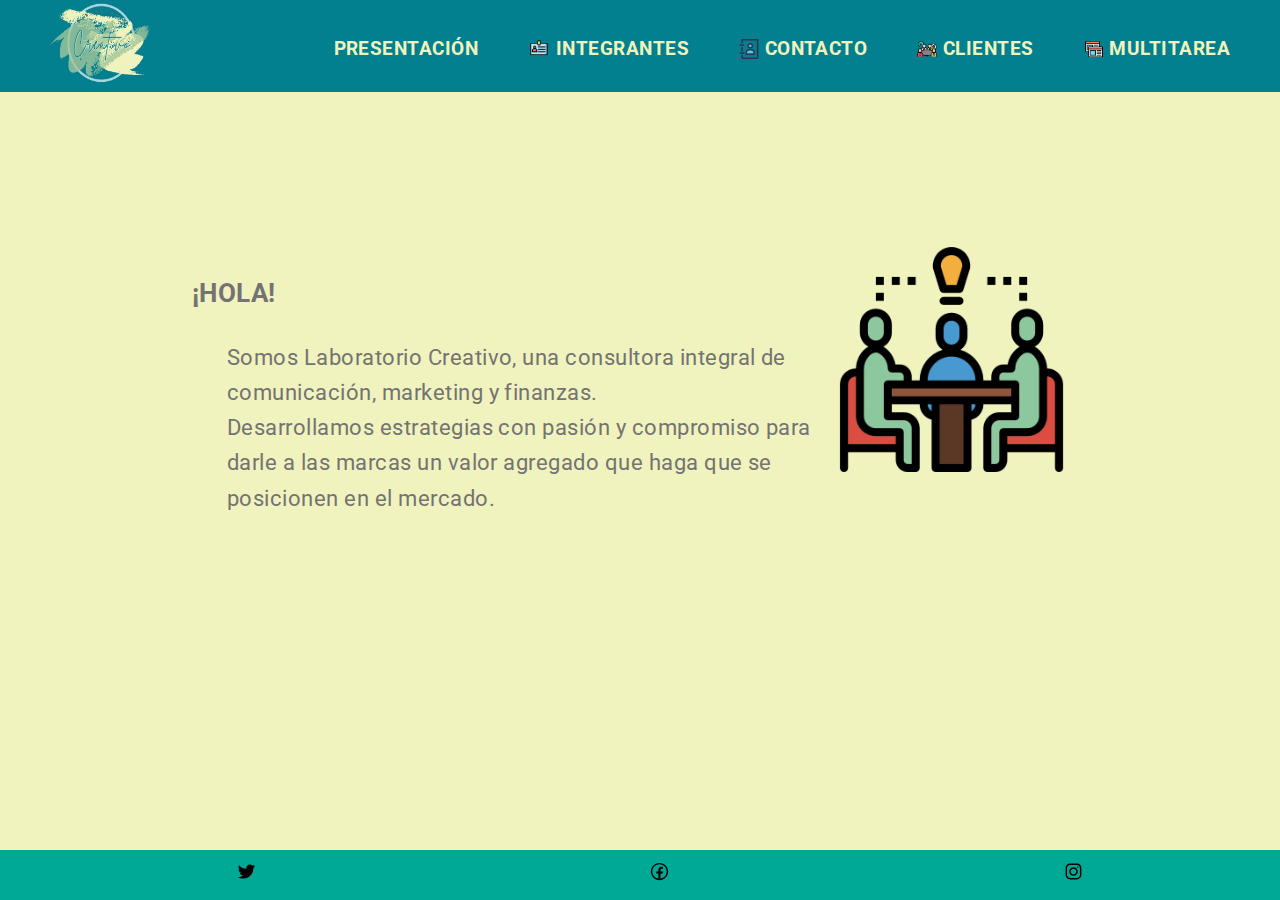
<file: index.html>
<!DOCTYPE html>
<html lang="en">

<head>
  <meta charset="UTF-8">
  <meta http-equiv="X-UA-Compatible" content="IE=edge">
  <meta name="viewport" content="width=device-width, initial-scale=1.0">
  <link rel="stylesheet" type="text/css" href="./css/css-index/index.css" />
  <title>Laboratorio Creativo</title>
</head>

<body>
  <header class="cabecera">
    <div class="cabecera__logo"><a href="#"><img src="./img/img-index/empresa7.jpg" alt="image" height="80" width="100"
          class="logo"></a></div>
    <nav>
      <ul class="cabecera__menu">
        <li class="cabecera__item"><a href="./index.html">Presentación</a></li>
        <li class="cabecera__item"><img src="./img/img-contacto/persona1.png" alt="image-presenracion-personal"
            height="22" width="22" class="logocont menu-icono"><a
            href="./presentacionPersonal.html">&nbsp;Integrantes</a></li>
        <li class="cabecera__item"><img src="./img/img-contacto/contacto.png" alt="image-contacto" height="20"
            width="20" class="logocont menu-icono"><a href="./contacto.html">&nbsp;Contacto</a></li>
        <li class="cabecera__item"><img src="./img/img-index/presentacion3.png" alt="imagen-consulta-clientes"
            height="20" width="20" class="logocont menu-icono"><a href="./Consulta-API.html">&nbsp;Clientes</a></li>
        <li class="cabecera__item"><img src="./img/img-multitarea/multarea.png" height="20" width="20"
            class="logocont menu-icono"><a href="./wizard.html">&nbsp;Multitarea</a></li>
      </ul>
    </nav>
  </header>

  <main class="container">
    <div class="descripcion">
      <div class="texto">
        <h3>¡HOLA!</h3>
        <p class="textodescripcion">Somos Laboratorio Creativo, una consultora integral de comunicación, marketing y
          finanzas. <br>
          Desarrollamos estrategias con pasión y compromiso para darle a las marcas un valor agregado que haga que
          se posicionen en el mercado.</p>
      </div>
      <div style="text-align:width;"><img src="./img/img-index/presentacion2.png" class="float-end imagen">
      </div>

    </div>

  </main>

  <footer>
    <div class="pie">
      <ul class="pie__redes">
        <li><a href="https://www.twitter.com/" target="_blank"><img src="./img/img-index/twitter.svg"
              class="pie__icono"></a></li>
        <li><a href="https://www.facebook.com/" target="_blank"><img src="./img/img-index/facebook.svg"
              class="pie__icono"></a></li>
        <li><a href="https://www.instagram.com/" target="_blank"><img src="./img/img-index/instagram.svg"
              class="pie__icono"></a></li>
      </ul>
    </div>
  </footer>
</body>

</html>
</file>
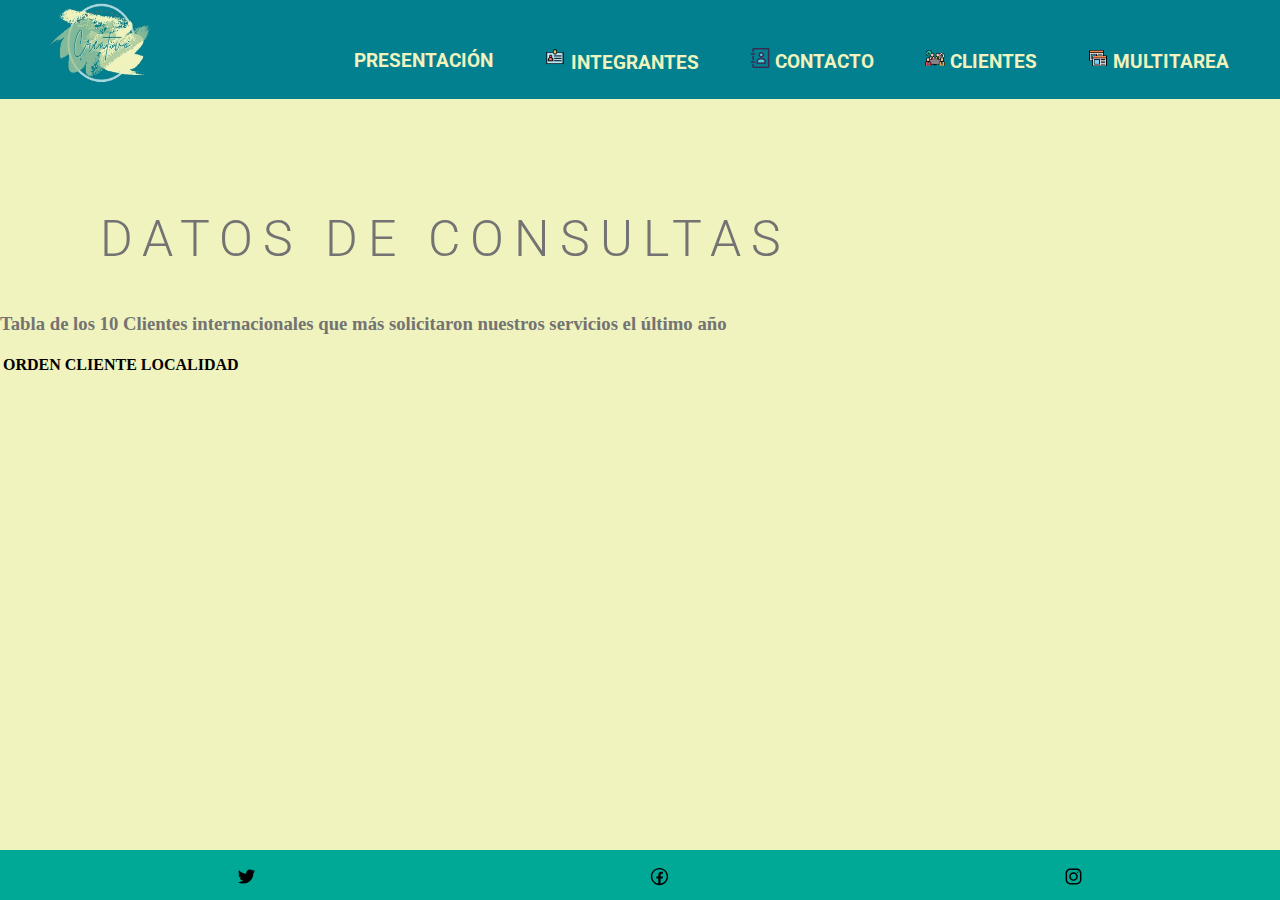
<file: Consulta-API.html>
<!DOCTYPE html>
<html lang="en">

<head>
    <meta charset="UTF-8">
    <meta http-equiv="X-UA-Compatible" content="IE=edge">
    <meta name="viewport" content="width=device-width, initial-scale=1.0">
    <title>Laboratorio Creativo - Clientes</title>
    <link rel="stylesheet" href="css/css-Consulta-API/consulta-api.css">
    <link href="https://cdn.jsdelivr.net/npm/bootstrap@5.3.0-alpha3/dist/css/bootstrap.min.css" rel="stylesheet"
        integrity="sha384-KK94CHFLLe+nY2dmCWGMq91rCGa5gtU4mk92HdvYe+M/SXH301p5ILy+dN9+nJOZ" crossorigin="anonymous">
</head>

<body>
    <script src="./js/jquery-3.6.4.min.js"></script>
    <script src="./js/app.js"></script>
    <header class="cabecera">
        <div class="cabecera__logo"><a href="#"><img src="./img/img-index/empresa7.jpg" alt="image" height="80"
                    width="100" class="logo"></a></div>
        <nav>
            <ul class="cabecera__menu">
                <li class="cabecera__item"><a href="./index.html">Presentación</a></li>
                <li class="cabecera__item"><img src="./img/img-contacto/persona1.png" alt="image-presenracion-personal"
                        height="22" width="22" class="logocont menu-icono"><a
                        href="./presentacionPersonal.html">&nbsp;Integrantes</a></li>
                <li class="cabecera__item"><img src="./img/img-contacto/contacto.png" alt="image-contacto" height="20"
                        width="20" class="logocont menu-icono"><a href="./contacto.html">&nbsp;Contacto</a></li>
                <li class="cabecera__item"><img src="./img/img-index/presentacion3.png" alt="imagen-consulta-clientes"
                        height="20" width="20" class="logocont menu-icono"><a
                        href="./Consulta-API.html">&nbsp;Clientes</a>
                </li>
                <li class="cabecera__item"><img src="./img/img-multitarea/multarea.png" height="20" width="20"
                        class="logocont menu-icono"><a href="./wizard.html">&nbsp;Multitarea</a></li>
            </ul>
        </nav>
    </header>

    <div class="container">
        <div class="row">
            <div class="col">
                <h1>Datos de consultas</h1>
            </div>
        </div>
        <div class="row">
            <div class="col">
                <h3>Tabla de los 10 Clientes internacionales que más solicitaron nuestros servicios el último año</h3>
            </div>
        </div>
        <div class="row">
            <div class="col">
                <table id="tabla" class="table table-success table-hover table-striped table-bordered border-dark">
                    <thead class="table-light table-bordered border-dark">
                        <tr>
                            <th scope="col">ORDEN</th>
                            <th scope="col">CLIENTE</th>
                            <th scope="col">LOCALIDAD</th>
                        </tr>
                    </thead>

                    <tbody>
                        <!-- Aquí irá el contenido de la tabla que surge como respuesta a la consulta de la API -->
                    </tbody>

                </table>
            </div>
        </div>

    </div>

    <footer>
        <div class="pie">
            <ul class="pie__redes">
                <li><a href="https://www.twitter.com/" target="_blank"><img src="./img/img-index/twitter.svg"
                            class="pie__icono"></a></li>
                <li><a href="https://www.facebook.com/" target="_blank"><img src="./img/img-index/facebook.svg"
                            class="pie__icono"></a></li>
                <li><a href="https://www.instagram.com/" target="_blank"><img src="./img/img-index/instagram.svg"
                            class="pie__icono"></a></li>
            </ul>
        </div>
    </footer>

    <script src="https://cdn.jsdelivr.net/npm/bootstrap@5.3.0-alpha3/dist/js/bootstrap.bundle.min.js"
        integrity="sha384-ENjdO4Dr2bkBIFxQpeoTz1HIcje39Wm4jDKdf19U8gI4ddQ3GYNS7NTKfAdVQSZe"
        crossorigin="anonymous"></script>

    <script src="./js/app.js" type="module"></script>
</body>

</html>
</file>
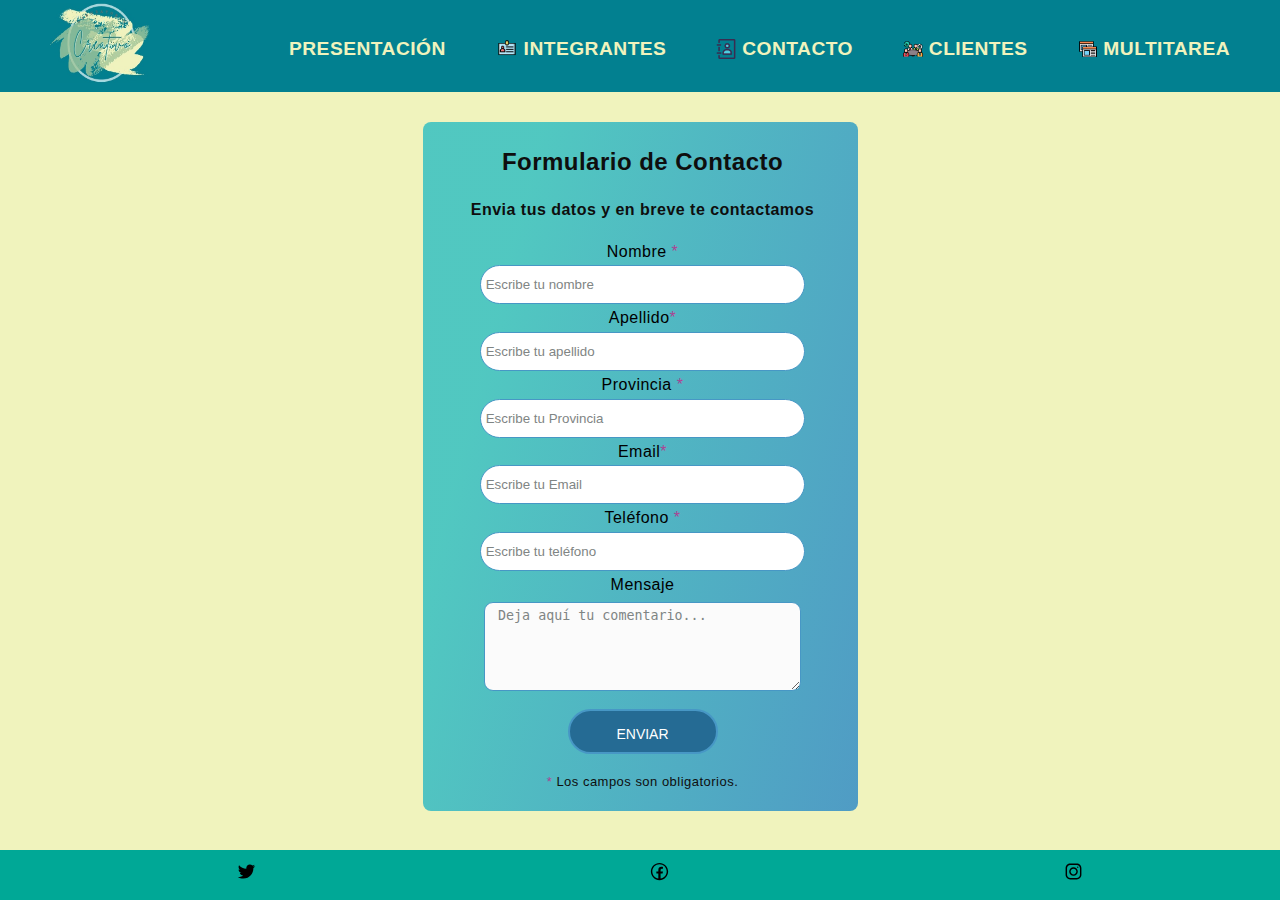
<file: contacto.html>
<!DOCTYPE html>
<html lang="en">

<head>
  <meta charset="UTF-8" />
  <meta http-equiv="X-UA-Compatible" content="IE=edge" />
  <meta name="viewport" content="width=device-width, initial-scale=1.0" />
  <link rel="stylesheet" type="text/css" href="./css/css-contacto/contacto.css" />
  <title>Laboratorio Creativo - Contacto</title>
  <!-- Inlcuir JQuery -->
  <script src="http://ajax.googleapis.com/ajax/libs/jquery/3.0.0/jquery.min.js"></script>
</head>

<body>
  <header class="cabecera">
    <div class="cabecera__logo">
      <a href="#"><img src="./img/img-index/empresa7.jpg" alt="image" height="80" width="100" class="logo" /></a>
    </div>
    <nav>
      <ul class="cabecera__menu">
        <li class="cabecera__item">
          <a href="./index.html">Presentación</a>
        </li>
        <li class="cabecera__item">
          <img src="./img/img-contacto/persona1.png" alt="image-presenracion-personal" height="22" width="22"
            class="logocont menu-icono" /><a href="./presentacionPersonal.html">&nbsp;Integrantes</a>
        </li>
        <li class="cabecera__item">
          <img src="./img/img-contacto/contacto.png" alt="image-contacto" height="20" width="20"
            class="logocont menu-icono" /><a href="./contacto.html">&nbsp;Contacto</a>
        </li>
        <li class="cabecera__item">
          <img src="./img/img-index/presentacion3.png" alt="imagen-consulta-clientes" height="20" width="20"
            class="logocont menu-icono" /><a href="./Consulta-API.html">&nbsp;Clientes</a>
        </li>
        <li class="cabecera__item">
          <img src="./img/img-multitarea/multarea.png" height="20" width="20" class="logocont menu-icono" /><a
            href="./wizard.html">&nbsp;Multitarea</a>
        </li>
      </ul>
    </nav>
  </header>
  <div class="contact_form">
    <div class="formulario">
      <h1>Formulario de Contacto</h1>
      <h3>Envia tus datos y en breve te contactamos</h3>
      <form>
        <div>
          <label for="nombre" class="colocar_nombre">Nombre <span class="obligatorio">*</span></label>
          <!--Label: representa una etiqueta para un elemento en una interfaz de usuario.--->
          <input type="text" name="introducir_nombre" id="nombre" required="obligatorio"
            placeholder=" Escribe tu nombre" />
        </div>
        <!--for: el atributo for se utiliza para determinar el ID del elemento de entrada al que se debe asociar el título-->
        <div>
          <label for="apellido" class="colocar_apellido">Apellido<span class="obligatorio">*</span></label>
          <!--Label: representa una etiqueta para un elemento en una interfaz de usuario.--->
          <input type="text" name="introducir_apellido" id="apellido" required="obligatorio"
            placeholder=" Escribe tu apellido" />
        </div>
        <div>
          <!--<input> se usa para crear controles interactivos para formularios basados en la web con el fin de recibir datos del usuario-->
          <label for="provincia" class="colocar_provicia">Provincia <span class="obligatorio">*</span></label>
          <input type="provincia" name="introducir_provincia" id="provincia" required="obligatorio"
            placeholder=" Escribe tu Provincia" />
        </div>
        <div>
          <label for="email" class="colocar_email">Email<span class="obligatorio">*</span></label>
          <input type="email" name="introducir_email" id="email" required="obligatorio"
            placeholder=" Escribe tu Email" />
        </div>
        <div>
          <label for="telefone" class="colocar_telefono">Teléfono <span class="obligatorio">*</span></label>
          <input type="tel" name="introducir_telefono" id="telefono" required="obligatorio" minlength="10"
            placeholder=" Escribe tu teléfono" />
        </div>
        <!--atributo placeholder: consejo o indicación corta que puede consistir en una solo palabra o en una pequeña frase-->
        <!--El atributo required de HTML es una característica de tipo booleana que puede introducirse en una etiqueta input. Al ser de tipo booleano, este atributo ejerce su función con el simple hecho de existir dentro de la etiqueta.-->
        <div>
          <label for="mensaje" class="colocar_mensaje">Mensaje</label>
          <textarea name="introducir_mensaje" class="texto_mensaje" id="mensaje"
            placeholder=" Deja aquí tu comentario..."></textarea>
        </div>

        <button type="submit" name="enviar_formulario" id="enviar">
          <p>Enviar</p>
        </button>
        <p class="aviso">
          <span class="obligatorio"> * </span>Los campos son obligatorios.
        </p>
      </form>
    </div>
  </div>

  <footer>
    <div class="pie">
      <ul class="pie__redes">
        <li>
          <a href="https://www.twitter.com/" target="_blank"><img src="./img/img-index/twitter.svg"
              class="pie__icono" /></a>
        </li>
        <li>
          <a href="https://www.facebook.com/" target="_blank"><img src="./img/img-index/facebook.svg"
              class="pie__icono" /></a>
        </li>
        <li>
          <a href="https://www.instagram.com/" target="_blank"><img src="./img/img-index/instagram.svg"
              class="pie__icono" /></a>
        </li>
      </ul>
    </div>
  </footer>
</body>

</html>
</file>
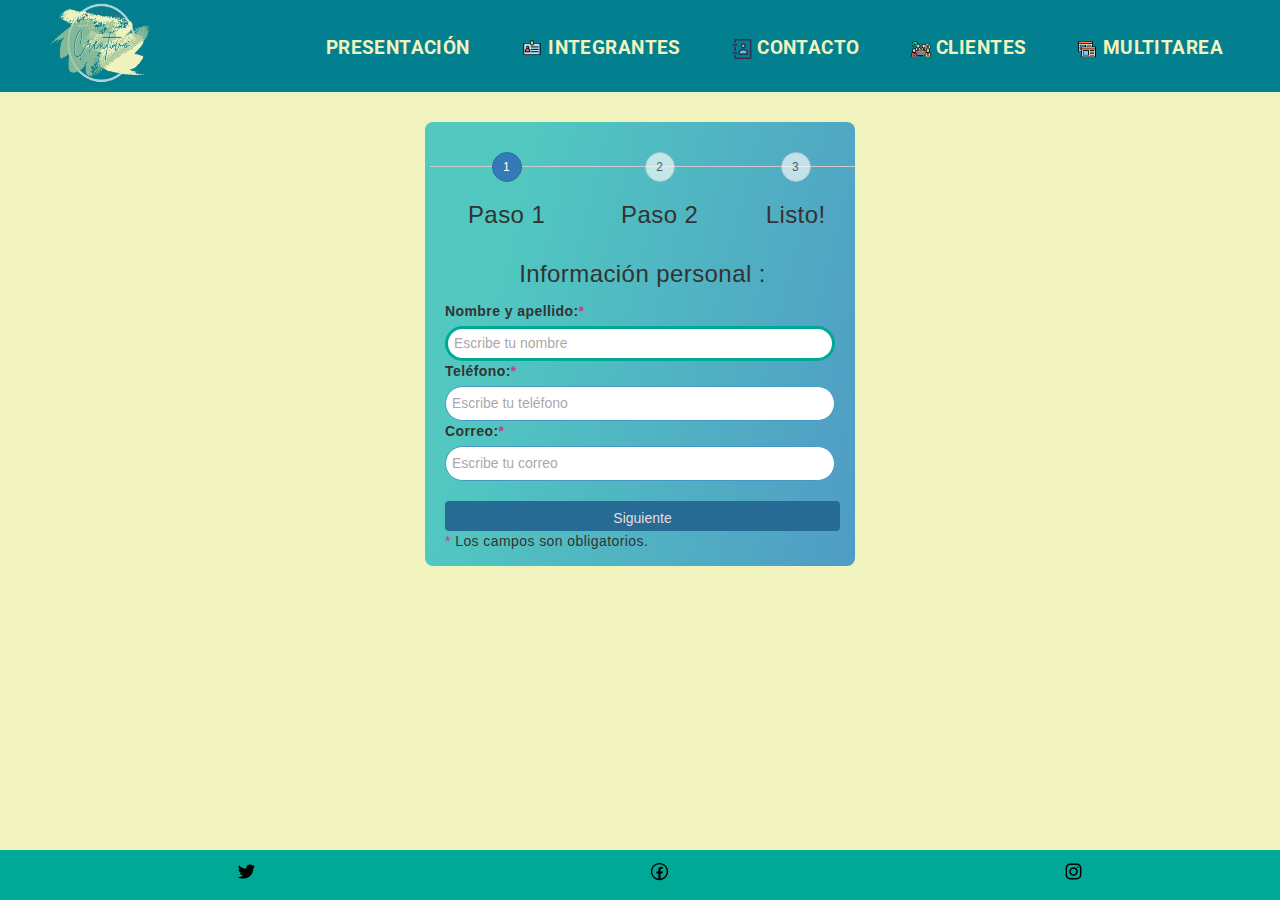
<file: wizard.html>
<!DOCTYPE html>
<html lang="en">

<head>
    <meta charset="UTF-8">
    <meta http-equiv="X-UA-Compatible" content="IE=edge">
    <meta name="viewport" content="width=device-width, initial-scale=1.0">
    <link rel="stylesheet" href="./css/css-wizard/wizard.css">
    <script src="https://ajax.googleapis.com/ajax/libs/jquery/3.1.1/jquery.min.js"></script>
    <link href="https://maxcdn.bootstrapcdn.com/bootstrap/3.3.7/css/bootstrap.min.css" rel="stylesheet">
    <script src="https://maxcdn.bootstrapcdn.com/bootstrap/3.3.7/js/bootstrap.min.js"></script>
    <title>Laboratorio Creativo - Multitarea</title>
</head>

<body class="cuerpo">
    
    <header class="cabecera">
        <div class="cabecera__logo"><a href="#"><img src="./img/img-index/empresa7.jpg" alt="image" height="80"
                    width="100" class="logo"></a></div>
        <nav><br>
            <ul class="cabecera__menu">
                
                <li class="cabecera__item"><a href="./index.html">Presentación</a></li>
                <li class="cabecera__item"><img src="./img/img-contacto/persona1.png" alt="image-presenracion-personal"
                        height="22" width="22" class="logocont menu-icono"><a
                        href="./presentacionPersonal.html">&nbsp;Integrantes</a></li>
                <li class="cabecera__item"><img src="./img/img-contacto/contacto.png" alt="image-contacto" height="20"
                        width="20" class="logocont menu-icono"></a><a href="./contacto.html">&nbsp;Contacto</a></li>
                <li class="cabecera__item"><img src="./img/img-index/presentacion3.png" alt="imagen-consulta-clientes"
                        height="20" width="20" class="logocont menu-icono"></a><a href="./Consulta-API.html">&nbsp;Clientes</a>
                </li>
                <li class="cabecera__item"><img src="./img/img-multitarea/multarea.png" height="20" width="20"
                        class="logocont menu-icono"></a><a href="./wizard.html">&nbsp;Multitarea</a></li>
            </ul>
        </nav>
    </header>

    <div class="contact_wizard">
        <div class="stepwizard">
            <div class="stepwizard-row setup-panel">
                <div class="stepwizard-step">
                    <a href="#step-1" type="button" class="btn btn-primary btn-circle" id="btn-circle">1</a>
                    <h3>Paso 1</h3>
                </div>
                <div class="stepwizard-step">
                    <a href="#step-2" type="button" class="btn btn-default btn-circle" id="btn-circle"
                        disabled="disabled">2</a>
                    <h3>Paso 2</h3>
                </div>
                <div class="stepwizard-step">
                    <a href="#step-3" type="button" class="btn btn-default btn-circle" id="btn-circle"
                        disabled="disabled">3</a>
                    <h3>Listo!</h3>
                </div>

            </div>
        </div>

        <div class="row setup-content " id="step-1">
            <div class="col-xs-12">
                <div class="col-md-12">
                    <h3>Información personal : </h3>
                    <div class="formulario">
                        <label for="nombre">Nombre y apellido:<span class="obligatorio">*</span></label>
                        <input type="text" id="nombre" name="nombre" required="obligatorio"
                            placeholder=" Escribe tu nombre"><br>
                        <label for="nombre">Teléfono:<span class="obligatorio">*</span></label>
                        <input type="number" id="telefono" name="telefono" required="obligatorio"
                            placeholder=" Escribe tu teléfono"><br>
                        <label for="correo">Correo:<span class="obligatorio">*</span></label>
                        <input type="text" id="correo" name="correo" required="obligatorio"
                            placeholder=" Escribe tu correo"><br>
                    </div>
                    <br>
                    <button class="btn btn-light btn-block nextBtn pull-right" type="submit">
                        <p>Siguiente</p>
                    </button><br>
                    <p class="aviso">
                    
                    <span class="obligatorio"> * </span>Los campos son obligatorios.</p>
                </div>
                
            </div>
        </div>

        <div class="row setup-content" id="step-2">
            <div class="col-xs-12">
                <div class="col-md-12">
                    <h3>Datos varios :</h3>
                    <div class="formulario">
                        <label for="postal">Código postal:<span class="obligatorio">*</span></label>
                        <input type="number" id="postal" name="postal" required="obligatorio"
                            placeholder=" Escribe tu código postal"><br>
                        <label for="direccion">Direccion:<span class="obligatorio">*</span></label>
                        <input type="text" id="direccion" name="direccion" required="obligatorio"
                            placeholder=" Escribe tu dirección"><br>
                        <label for="medio">¿Como nos encontraste?:<span class="obligatorio">*</span></label><br>
                        <select id="medio" name="medio" required="obligatorio" class="medio">
                            <option value="internet">internet</option>
                            <option value="recomendación">recomendación</option>
                            <option value="ya nos conocía">ya los conocía</option>
                        </select>
                    </div>
                    <br>
                    <button class="btn btn-light btn-block nextBtn pull-right" type="submit">
                        <p>Siguiente</p>
                    </button><p class="aviso">
                        <span class="obligatorio"> * </span>Los campos son obligatorios.
                    </p>
                </div>
                
            </div>
        </div>
        <div class="row setup-content" id="step-3">
            <div class="col-xs-12">
                <div class="col-md-12">
                    <h3>Solicitud terminada!</h3>
                    <br>
                    <button class="btn btn-light nextBtn btn-block pull-right" type="submit" id="miBoton"
                        onClick="mostrarDatos()">
                        <p>Finalizar!</p>
                    </button>
                </div>
            </div>
        </div>
    </div>

   <footer>
    <div class="pie">
      <ul class="pie__redes">
        <li><a href="https://www.twitter.com/" target="_blank"><img src="./img/img-index/twitter.svg"
              class="pie__icono"></a></li>
        <li><a href="https://www.facebook.com/" target="_blank"><img src="./img/img-index/facebook.svg"
              class="pie__icono"></a></li>
        <li><a href="https://www.instagram.com/" target="_blank"><img src="./img/img-index/instagram.svg"
              class="pie__icono"></a></li>
      </ul>
    </div>
  </footer>
  <script src="./js/wizard.js"></script>
</body>
</html>
</file>
<file: css/css-index/index.css>
@import url('https://fonts.googleapis.com/css2?family=Roboto:wght300;@900&display=swap');

/* Agregado ----------Es para reseatear los valores que por defecto traen estos atributos en los navegadores */
html, body{
    margin: 0;
    padding: 0;
}

body {
    /*background-image: url(ubicacion de la foto de fondo, debe ser la misma carpeta); */
    background-size:auto;
    background-color: #f0f3bd;
    width: 100%;
    height: 100%;
    font-family: 'Poppins', sans-serif; /* tipo de fuente */
    letter-spacing: 0.03em;
    line-height: 1.6;
}

/* header desde*/
.cabecera {
    display: flex;
    background: #028090;
    justify-content: space-between;
    padding-top: 3px;
    padding-bottom: 1px;
    width: 100%;
  }
  
  .cabecera__menu {
     display: flex;
      width: 100%;
      align-items: center;
      list-style: none;
      padding-top: 5px;
  }
  
  .cabecera__item {
    display: flex;
    align-items: center;
      margin-right: 50px;
      text-transform: uppercase; /* transforma minúsculas en mayusculas */
      font-family: 'Roboto', 'Open Sans', sans-serif;
      font-size: larger;
      font-weight: bolder;
  }
  
  .cabecera__item a {
      text-decoration: none; /* le quita el subrayado del link */
      color: #f0f3bd;
  }
  
  .cabecera__logo {
    padding-left: 50px;
    align-items: center;
  }
  /* header hasta*/

.container {
    margin-top: 12%;
    justify-content: center;
}

nav {
    display: flex;
    align-items: center;
}

main {
    background-color: #f0f3bd;
    margin-left: 190px;
}


.titulo{
    letter-spacing: 0.20em; /* espacio entre letras */
    line-height: 1.6;   /* interlineado */
    margin-left: 100px;
    font-size: 50px;
    font-weight: 800;
    color: #028090; 
    padding-top: 30;
    font-family: Cambria, Cochin, Georgia, Times, 'Times New Roman', serif; /* anterior 'Roboto', sans-serif */
}


.descripcion {
    font-family: 'Roboto', sans-serif;
    font-size: 22px;
    line-height: 1.6;
    max-width: 80%;
    padding: 2px;
    color: #747373;
    display: flex;
    margin-top: 120px;
}
.textodescripcion{
    padding-left: 35px;
    
}

.imagen{
    /* height: 300px; 
    width: 350px; */
    height: 25vh;
}

.pie {
    background-color: #00a896; /* color del pie de la pagina */
    position: fixed; /* acomoda el footer */
    height: 50px;
    bottom: 0; /* proximidad al piso de la pagina - Posicionamos el pie pegada hacia abajo*/
    width: 100%; /* ancho */
    text-align: center;
    display: flex;
    align-items: center;
    margin-bottom: 0;
}

.pie__redes{
    display: flex; /* esto es para que lo items q contiene la ul se coloquen horizontal */
    justify-content: space-around; /* espacio alrededor de los elementos */
    width: 100%;
    list-style: none; /* para quitarle la viñeta a los li de las ul */
}

.pie__icono {
    width: 23px; /* ancho del icono */
    height: 23px; /*alto del icono */
}

/*---------------- RESPONSIVE------------------ */

@media screen and (max-width: 425px) {
    /* body, header {
        max-width: 425px;
    } */

    .cabecera{
        max-width: 425px;
        padding-left: 0;
        display: flex;
        flex-wrap: wrap;
        justify-content: center;
    }
    
    .cabecera__logo {
        padding: 0;
    }

    .cabecera__logo img {
        padding-top: 50px;
    }

    nav {
        max-width: 400px;
    }

    .cabecera__menu {
        flex-direction: column;
        align-items: center;
    }
    .menu-icono{
        display: none;
    }

    .cabecera__item{
        margin: 0;
    }


    main {
        margin-left: 0;
        text-align: center;
        padding-left: 0;
    } 

    .titulo {
        margin-left: 0;
    }
    
    .descripcion{
        max-width: 100%;
    } 
    #presentacion2{
        float: none;
        width: 425px;
        height: 250px;
        align-items: center;
    }
    p {
        text-align: justify;        
    }

    .imagen {
        display: none;
    }
   
    .pie {
        max-width: 425px;
    }

    .pie__redes {
        margin-left: 0;
        flex: auto;
        max-width: 425px;
        justify-content: space-around;
        text-align: center;
        align-items: center;
    }
}

@media screen and (min-width: 426px) and (max-width: 766px) {
    body, header {
        max-width: 766px;
    }

    .cabecera__logo {
        display: flex;
    }

    .cabecera__menu {
        flex-wrap: wrap;
        justify-content: space-around;
    }

    .menu-icono{
        display: none;
    }

    .imagen {
        display: none;
    }
    
    .pie {
        max-width: 766px;
    }
}


@media screen and (min-width: 767px) and (max-width:959px){
    body, header {
        max-width: 959px;
    }

    .cabecera__logo {
        display: flex;
    }

    .cabecera__menu {
        flex-wrap: wrap;
        justify-content: space-around;
    }
    .menu-icono{
        display: none;
    }
    .pie {
        max-width: 959px;
    }
}

@media screen and (min-width: 960px) and (max-width:1023px) {
    header {
        max-width: 1023px;
    }
    .cabecera{
        display: inline-block;
    }
    .cabecera__logo {
        display: flex;
        justify-content: center;
    }
    .cabecera__menu {
        justify-content: space-around;
    }
    .menu-icono{
        display: none;
    }
}

@media screen and (min-width: 1024px) and (max-width:1181px) {
    header {
        max-width: 1181px;
    }
    .cabecera{
        display: inline-block;
    }
    .cabecera__logo {
        display: flex;
        justify-content: center;
    }
    .cabecera__menu {
        justify-content: space-around;
    }
    .menu-icono{
        display: none;
    }
}
</file>
<file: css/css-Consulta-API/consulta-api.css>
/* Importación de fuentes de google fonts */
@import url('https://fonts.googleapis.com/css2?family=Roboto:wght300;@900&display=swap');

/* Agregado ----------Es para reseatear los valores que por defecto traen estos atributos en los navegadores */
html,
body {
    margin: 0 !important;
    padding: 0 !important;
    background-color: #f0f3bd !important;
}
/* header desde*/
.cabecera {
    display: flex;
    background: #028090;
    justify-content: space-between;
    padding-top: 3px !important;
    padding-bottom: 9px !important;
    padding-right: 6px !important;
    width: 100%;
  }
  
  .cabecera__menu {
     display: flex;
      width: 100%;
      align-items: center;
      list-style: none;
      padding-top: 28px;
  }
  
  .cabecera__item {
      margin-right: 51px;
      text-transform: uppercase; /* transforma minúsculas en mayusculas */
      font-family: 'Roboto', 'Open Sans', sans-serif; /* tipo de fuente */
      font-size: larger;
      font-weight: bolder;
  }
  
  .cabecera__item a {
      text-decoration: none; /* le quita el subrayado del link */
      color: #f0f3bd;
  }
  
  .cabecera__logo {
    padding-left: 50px;
    align-items: center;
  }
  /* header hasta*/

nav {
    display: flex;
    align-items: center;
}

.container {
    background-color: #f0f3bd;
}

h1 {
    margin-top: 100px !important;
    text-transform: uppercase;
    /* Para hacer mayúscula un texto */
    letter-spacing: 0.20em !important;
    /* espacio entre letras */
    line-height: 1.6 !important;
    /* interlineado */
    margin-left: 100px;
    font-size: 50px;
    font-weight: 800;
    color: #747373 !important;
    padding-top: 30;
    font-family: 'Roboto', sans-serif !important;
    font-weight: 300 !important;
    /* anterior 'Roboto', sans-serif */
}

h3 {
    color: #747373 !important;
}

.table-success {
    --bs-table-bg:#00a896 !important;
}

.pie {
    background-color: #00a896;
    /* color del pie de la pagina */
    position: fixed;
    /* acomoda el footer */
    height: 50px;
    bottom: 0;
    /* proximidad al piso de la pagina - Posicionamos el pie pegada hacia abajo*/
    width: 100%;
    /* ancho */
    text-align: center;
    display: flex;
    align-items: center;
}

.pie__redes {
    display: flex;
    /* esto es para que lo items q contiene la ul se coloquen horizontal */
    justify-content: space-around;
    /* espacio alrededor de los elementos */
    width: 100%;
    list-style: none;
    /* para quitarle la viñeta a los li de las ul */
    align-items: center !important;
    margin-bottom: 12px;
    padding-left: 40px !important;
    padding-top: 2px !important;
}

.pie__icono {
    width: 23px;
    /* ancho del icono */
    height: 23px;
    /*alto del icono */
}


/*---------------- RESPONSIVE------------------ */

@media screen and (max-width: 425px) {

    .cabecera{
        max-width: 425px;
        padding-left: 0;
        display: flex;
        flex-wrap: wrap;
        justify-content: center;
    }
    
    .cabecera__logo {
        padding: 0;
    }
  
    .cabecera__logo img {
        padding-top: 50px;
    }
  
    nav {
        max-width: 400px;
    }
  
    .cabecera__menu {
        flex-direction: column;
        align-items: center;
    }
    .menu-icono{
        display: none;
    }
  
    .cabecera__item{
        margin: 0;
    }
  
  
    main {
        margin-left: 0;
        text-align: center;
        padding-left: 0;
    } 
  
    .titulo {
        margin-left: 0;
    }
    
    .descripcion{
        max-width: 100%;
    } 
    #presentacion2{
        float: none;
        width: 425px;
        height: 250px;
        align-items: center;
    }
    p {
        text-align: justify;        
    }
  
    .imagen {
        display: none;
    }
   
    .pie {
        max-width: 425px;
    }
  
    .pie__redes {
        margin-left: 0;
        flex: auto;
        max-width: 425px;
        justify-content: space-around;
        text-align: center;
        align-items: center;
    }
  }

  @media screen and (min-width: 426px) and (max-width: 766px) {
    body, header {
        max-width: 766px;
    }
  
    .cabecera__logo {
        display: flex;
    }
  
    .cabecera__menu {
        flex-wrap: wrap;
        justify-content: space-around;
    }
  
    .menu-icono{
        display: none;
    }
  
    .imagen {
        display: none;
    }
    
    .pie {
        max-width: 766px;
    }
  }
  
  
  @media screen and (min-width: 767px) and (max-width:959px){
    body, header {
        max-width: 959px;
    }
  
    .cabecera__logo {
        display: flex;
    }
  
    .cabecera__menu {
        flex-wrap: wrap;
        justify-content: space-around;
    }
    .menu-icono{
        display: none;
    }
    .pie {
        max-width: 959px;
    }
  }
  
  @media screen and (min-width: 960px) and (max-width:1023px) {
    header {
        max-width: 1023px;
    }
    .cabecera{
        display: inline-block;
    }
    .cabecera__logo {
        display: flex;
        justify-content: center;
    }
    .cabecera__menu {
        justify-content: space-around;
    }
    .menu-icono{
        display: none;
    }
  }
  
  @media screen and (min-width: 1024px) and (max-width:1181px) {
    header {
        max-width: 1181px;
    }
    .cabecera{
        display: inline-block;
    }
    .cabecera__logo {
        display: flex;
        justify-content: center;
    }
    .cabecera__menu {
        justify-content: space-around;
    }
    .menu-icono{
        display: none;
    }
  }

  @media screen and (max-width: 677px){
    h1 {
        margin-top: 30px !important;
    }
   }
</file>
<file: css/css-contacto/contacto.css>
/* Importación de fuentes de google fonts */ 
@import url('https://fonts.googleapis.com/css2?family=Roboto:wght300;@900&display=swap');

/* Agregado ----------Es para reseatear los valores que por defecto traen estos atributos en los navegadores */
html, body{
    margin: 0;
    padding: 0;
}


body {
    /*background-image: url(ubicacion de la foto de fondo, debe ser la misma carpeta); */
    width: 100%;
    height: 100%;
    font-family: 'Poppins', sans-serif; /* tipo de fuente */
    letter-spacing: 0.03em;
    line-height: 1.6;
    /*background-image: url(ubicacion de la foto de fondo, debe ser la misma carpeta); */
    background-size:auto;
    background-color: #f0f3bd;
}
 /* header desde*/
.cabecera {
  display: flex;
  background: #028090;
  justify-content: space-between;
  padding-top: 3px;
  padding-bottom: 1px;
  width: 100%;
}

.cabecera__menu {
   display: flex;
    width: 100%;
    align-items: center;
    list-style: none;
    padding-top: 5px;
}

.cabecera__item {
  display: flex;
  align-items: center;
    margin-right: 50px;
    text-transform: uppercase; /* transforma minúsculas en mayusculas */
    font-family: 'Poppins', sans-serif; /* tipo de fuente */
    font-size: larger;
    font-weight: bolder;
}

.cabecera__item a {
    text-decoration: none; /* le quita el subrayado del link */
    color: #f0f3bd;
}

.cabecera__logo {
  padding-left: 50px;
  align-items: center;
}

nav {
  display: flex;
  align-items: center;
}
/* header hasta*/

.formulario {
    text-align: center;
}
/* Importación de fuentes de google fonts */ 
@import url(https://fonts.googleapis.com/css?family=Noto+Sans);

.contact_form {
  width: 430px;
  height: auto;
  margin: 30px auto;
  border-radius: 8px;
  padding-top: 5px;
  padding-bottom: 5px;
  /*usando generador de css*/
  padding-left: 5px;
  background: rgba(71, 151, 197, 0.95);
  background: linear-gradient(166deg, rgba(71, 151, 197, 0.95) 0%, rgba(71, 197, 193, 0.94) 80%);
  background: -webkit-linear-gradient(166deg, rgba(71, 151, 197, 0.95) 0%, rgba(71, 197, 193, 0.94) 80%);
  background: -moz-linear-gradient(166deg, rgba(71, 151, 197, 0.95) 0%, rgba(71, 197, 193, 0.94) 80%);
}

input{
  width: 320px; 
  height: 35px; 
  border-radius: 1px;  
  border-style: solid; 
  border-width: 1px; 
  border-color: #4797c5; 
  margin-top: 1px;  
  padding-left: 1px;
  margin-bottom: 1px; 
  /*usando generador de css*/
  border-radius: 77px 77px 77px 77px;
  -webkit-border-radius: 77px 77px 77px 77px;
  -moz-border-radius: 77px 77px 77px 77px;
  background: #ffffff;
}

textarea{
  background-color: #fbfbfb; 
  width: 308px; 
  height: 80px; 
  
  border-style: solid; 
  
  border-color: #4797c5; 
  margin-top: 5px;  
  padding-left: 5px;
  margin-bottom: 5px; 
  padding-top: 5px; 
/*usando generador de css*/
  border-radius: 9px 9px 9px 9px;
  -webkit-border-radius: 9px 9px 9px 9px;
  -moz-border-radius: 9px 9px 9px 9px;
 
}

label{
  display: block; 
  float: center;  
}

button{
  height: 45px; 
  padding-left: 5px;
  padding-right: 5px;   
  margin-bottom: 5px; 
  margin-top: 5px;   
  text-transform: uppercase;
  
  border-color: #4797c5; 
  border-style: solid; 
   
  width: 150px;   
  cursor: pointer;
 /*usando generador de css*/
  border-radius: 46px 46px 46px 46px;
  -webkit-border-radius: 46px 46px 46px 46px;
  -moz-border-radius: 46px 46px 46px 46px;
  background: #256b94;

}


button p{
  color: #ffffff; 
}

h1{
  font-size: 24px; 
  text-align: letf; 
  
  color: #0e0e0e;
}

h3{
  font-size: 16px;
  
  color: #0e0e0e;   
}

p{
  font-size: 14px; 
  color: #0e0e0e; 
}

span{
  color: #ab4493; 
}
.aviso{
  font-size: 13px;  
  color: #0e0e0e;  
 
}

::-webkit-input-placeholder {
 color: #7f8584;
}


::-webkit-textarea-placeholder {
 color: #7f8584;
}

.formulario input:focus{
  outline:0;
  border: 3px solid #00a896;
}

.formulario textarea:focus{
  outline:0;
  border: 3px solid #00a896;}

/* --------------------------------------- */
/* las clases van con .clase, y pueden ir por separado, en lo personal prefiero ponerlas por separado para no marearme*/
.pie {
  background-color: #00a896; /* color del pie de la pagina */
  position: fixed; /* acomoda el footer */
  height: 50px;
  bottom: 0; /* proximidad al piso de la pagina - Posicionamos el pie pegada hacia abajo*/
  width: 100%; /* ancho */
  text-align: center;
  /* left: 0; */ /* Posicionamos el pie al lado izquierdo */
  display: flex;
  text-align: center;
}

.pie__redes{
  display: flex; /* esto es para que lo items q contiene la ul se coloquen horizontal */
  justify-content: space-around; /* espacio alrededor de los elementos */
  width: 100%;
  list-style: none; /* para quitarle la viñeta a los li de las ul */
  align-items: center;
}

.pie__icono {
  width: 23px; /* ancho del icono */
  height: 23px; /*alto del icono */
}

/*---------------- RESPONSIVE------------------ */

@media screen and (max-width: 437px) {

  .cabecera{
      width: 437px;
      padding-left: 0;
      display: flex;
      flex-wrap: wrap;
      justify-content: center;
  }
  
  .cabecera__logo {
      padding: 0;
  }

  .cabecera__logo img {
      padding-top: 50px;
  }

  nav {
      max-width: 437px;
  }

  .cabecera__menu {
      flex-direction: column;
      align-items: center;
  }
  .menu-icono{
      display: none;
  }

  .cabecera__item{
      margin: 0;
  }


  main {
      margin-left: 0;
      text-align: center;
      padding-left: 0;
  } 

  .titulo {
      margin-left: 0;
  }
  
  .descripcion{
      max-width: 100%;
  } 
  #presentacion2{
      float: none;
      width: 425px;
      height: 250px;
      align-items: center;
  }
  p {
      text-align: center;        
  }

  .imagen {
      display: none;
  }
 
  .pie {
      max-width: 437px;
  }

  .pie__redes {
      margin-left: 0;
      flex: auto;
      max-width: 430px;
      justify-content: space-around;
      text-align: center;
      align-items: center;
  }
}

@media screen and (min-width: 438px) and (max-width: 455px){
  body, header {
    max-width: 455px;
  }
  .cabecera__logo {
    display: flex;
}

.cabecera__menu {
    flex-wrap: wrap;
    justify-content: space-around;
}

.menu-icono{
    display: none;
}

.pie {
    max-width: 455px;
  }
}

@media screen and (min-width: 456px) and (max-width: 766px) {
  body, header {
      max-width: 766px;
  }

  .cabecera__logo {
      display: flex;
  }

  .cabecera__menu {
      flex-wrap: wrap;
      justify-content: space-around;
  }

  .menu-icono{
      display: none;
  }

  .imagen {
      display: none;
  }
  
  .pie {
      max-width: 766px;
  }
}


@media screen and (min-width: 767px) and (max-width:959px){
  body, header {
      max-width: 959px;
  }

  .cabecera__logo {
      display: flex;
  }

  .cabecera__menu {
      flex-wrap: wrap;
      justify-content: space-around;
  }
  .menu-icono{
      display: none;
  }
  .pie {
      max-width: 959px;
  }
}

@media screen and (min-width: 960px) and (max-width:1023px) {
  header {
      max-width: 1023px;
  }
  .cabecera{
      display: inline-block;
  }
  .cabecera__logo {
      display: flex;
      justify-content: center;
  }
  .cabecera__menu {
      justify-content: space-around;
  }
  .menu-icono{
      display: none;
  }
}

@media screen and (min-width: 1024px) and (max-width:1181px) {
  header {
      max-width: 1181px;
  }
  .cabecera{
      display: inline-block;
  }
  .cabecera__logo {
      display: flex;
      justify-content: center;
  }
  .cabecera__menu {
      justify-content: space-around;
  }
  .menu-icono{
      display: none;
  }
}
</file>
<file: css/css-wizard/wizard.css>
@import url('https://fonts.googleapis.com/css2?family=Roboto:wght300;@900&display=swap');

/* Agregado ----------Es para reseatear los valores que por defecto traen estos atributos en los navegadores */
html,
body {
    margin: 0 !important;
    padding: 0 !important;
}

body {
    /*background-image: url(ubicacion de la foto de fondo, debe ser la misma carpeta); */
    background-size: auto;

    width: 100%;
    height: 100%;
    font-family: 'Poppins', sans-serif;
    /* tipo de fuente */
    letter-spacing: 0.03em;
    line-height: 1.6;

}

/* header desde*/
.cabecera {
    display: flex;
    background: #028090;
    justify-content: space-between;
    padding-top: 3px !important;
    padding-bottom: 9px !important;
    padding-right: 6px !important;
    width: 100%;
}

.cabecera__menu {
    display: flex;
    width: 100%;
    align-items: center;
    list-style: none;
    padding-top: 11px;
    padding-left: 3px;
}

.cabecera__item {
    margin-right: 51px;
    text-transform: uppercase;
    /* transforma minúsculas en mayusculas */
    font-family: 'Roboto', 'Open Sans', sans-serif !important;
    /* tipo de fuente */
    font-size: 19px !important;
    font-weight: bolder !important;
}

.cabecera__item a {
    text-decoration: none !important;
    /* le quita el subrayado del link */
    color: #f0f3bd !important;
}

.cabecera__logo {
    padding-left: 50px;
    align-items: center;
}

nav {
    display: flex;
    align-items: center;
}

/* header hasta*/

.formulario {
    text-align: center;


}

.medio {
    border-radius: 15px;
    width: 390px;
    height: 35px;
    border-color: #4797c5;
}

.cuerpo {
    background-color: #f0f3bd;
}


.formulario input:focus {
    outline: 0;
    border: 3px solid #00a896;
}

.contact_wizard {
    width: 850px;
    height: auto;
    margin: 30px auto;
    border-radius: 8px;
    padding-top: 30px;
    padding-bottom: 5px;
    max-width: 430px;
    padding-left: 8;
    /*usando generador de css*/
    padding-left: 5px;
    background: rgba(71, 151, 197, 0.95);
    background: linear-gradient(166deg, rgba(71, 151, 197, 0.95) 0%, rgba(71, 197, 193, 0.94) 80%);
    background: -webkit-linear-gradient(166deg, rgba(71, 151, 197, 0.95) 0%, rgba(71, 197, 193, 0.94) 80%);
    background: -moz-linear-gradient(166deg, rgba(71, 151, 197, 0.95) 0%, rgba(71, 197, 193, 0.94) 80%);
}

input {
    width: 390px;
    height: 35px;

    border-style: solid;
    border-width: 1px;
    border-color: #4797c5;

    /*usando generador de css*/
    border-radius: 77px 77px 77px 77px;
    -webkit-border-radius: 77px 77px 77px 77px;
    -moz-border-radius: 77px 77px 77px 77px;
    background: #ffffff;
}

.formulario input:focus {
    outline: 0;
    border: 3px solid #00a896;
}

label {
    display: block;
    float: center;
}


button {
    height: 30px;
    width: 150px;
    text-transform: uppercase;
    border-bottom: #4797c5;
    border-style: solid;
    padding-top: 5px;
    cursor: pointer;
    /*usando generador de css*/
    border-radius: 46px 46px 46px 46px;
    -webkit-border-radius: 46px 46px 46px 46px;
    -moz-border-radius: 46px 46px 46px 46px;
    background: #256b94;

}

button p {
    color: #ebdbdb;
}

label {
    display: block;
    float: center;
}

span {
    color: #ab4493;
}

nav {
    display: flex;
    align-items: center;
}

h3 {
    font-size: 16px;
    padding-bottom: 3px;
    color: #0e0e0e;
}

.stepwizard-step p {
    margin-top: 10px;
}

.stepwizard-row {
    display: table-row;

}

.stepwizard {
    display: table;
    width: 100%;
    position: relative;
}

.stepwizard-step button[disabled] {
    opacity: 1 !important;
    filter: alpha(opacity=100) !important;
}

.stepwizard-row:before {
    top: 14px;
    bottom: 0;
    position: absolute;
    content: " ";
    width: 100%;
    height: 1px;
    background-color: #ccc;

}

.formulario input:focus {
    outline: 0;
    border: 3px solid #00a896;
}

::-webkit-input-placeholder {
    color: #857f84b6;
}

.stepwizard-step {
    display: table-cell;
    text-align: center;
    position: relative;
}

#btn-circle {
    width: 30px;
    height: 30px;
    text-align: center;
    padding: 6px 0;
    font-size: 12px;
    line-height: 1.428571429;
    border-radius: 15px;
    cursor:not-allowed;
    pointer-events: none;
}

h2,
h3 {
    text-align: center;
}

.formulario {
    text-align: left;
}

.pie {
    background-color: #00a896;
    /* color del pie de la pagina */
    position: fixed;
    /* acomoda el footer */
    height: 50px;
    bottom: 0;
    /* proximidad al piso de la pagina - Posicionamos el pie pegada hacia abajo*/
    width: 100%;
    /* ancho */
    text-align: center;
    display: flex;
    align-items: center;
    margin-bottom: 0;
}

.pie__redes {
    display: flex;
    /* esto es para que lo items q contiene la ul se coloquen horizontal */
    justify-content: space-around;
    /* espacio alrededor de los elementos */
    width: 100%;
    list-style: none;
    /* para quitarle la viñeta a los li de las ul */
    align-items: center !important;
    margin-bottom: 10px;
    padding-left: 40px !important;
    padding-top: 2px !important;
}

.pie__icono {
    width: 23px;
    /* ancho del icono */
    height: 23px;
    /*alto del icono */
}

/*---------------- RESPONSIVE------------------ */

@media screen and (max-width: 425px) {

    .cabecera {
        max-width: 425px;
        padding-left: 0;
        display: flex;
        flex-wrap: wrap;
        justify-content: center;
    }

    .cabecera__logo {
        padding: 0;
    }

    .cabecera__logo img {
        padding-top: 50px;
    }

    nav {
        max-width: 400px;
    }

    .cabecera__menu {
        flex-direction: column;
        align-items: center;
    }

    .menu-icono {
        display: none;
    }

    .cabecera__item {
        margin: 0;
    }


    main {
        margin-left: 0;
        text-align: center;
        padding-left: 0;
    }

    .titulo {
        margin-left: 0;
    }

    .descripcion {
        max-width: 100%;
    }

    #presentacion2 {
        float: none;
        width: 425px;
        height: 250px;
        align-items: center;
    }

    p {
        text-align: justify;
    }

    .imagen {
        display: none;
    }

    .pie {
        max-width: 425px;
    }

    .pie__redes {
        margin-left: 0;
        flex: auto;
        max-width: 425px;
        justify-content: space-around;
        text-align: center;
        align-items: center;
    }
}

@media screen and (min-width: 426px) and (max-width: 766px) {

    body,
    header {
        max-width: 766px;
    }

    .cabecera__logo {
        display: flex;
    }

    .cabecera__menu {
        flex-wrap: wrap;
        justify-content: space-around;
    }

    .menu-icono {
        display: none;
    }

    .imagen {
        display: none;
    }

    .pie {
        max-width: 766px;
    }
}


@media screen and (min-width: 767px) and (max-width:959px) {

    body,
    header {
        max-width: 959px;
    }

    .cabecera__logo {
        display: flex;
    }

    .cabecera__menu {
        flex-wrap: wrap;
        justify-content: space-around;
    }

    .menu-icono {
        display: none;
    }

    .pie {
        max-width: 959px;
    }
}

@media screen and (min-width: 960px) and (max-width:1023px) {
    header {
        max-width: 1023px;
    }

    .cabecera {
        display: inline-block;
    }

    .cabecera__logo {
        display: flex;
        justify-content: center;
    }

    .cabecera__menu {
        justify-content: space-around;
    }

    .menu-icono {
        display: none;
    }
}

@media screen and (min-width: 1024px) and (max-width:1181px) {
    header {
        max-width: 1181px;
    }

    .cabecera {
        display: inline-block;
    }

    .cabecera__logo {
        display: flex;
        justify-content: center;
    }

    .cabecera__menu {
        justify-content: space-around;
    }

    .menu-icono {
        display: none;
    }
}
</file>
